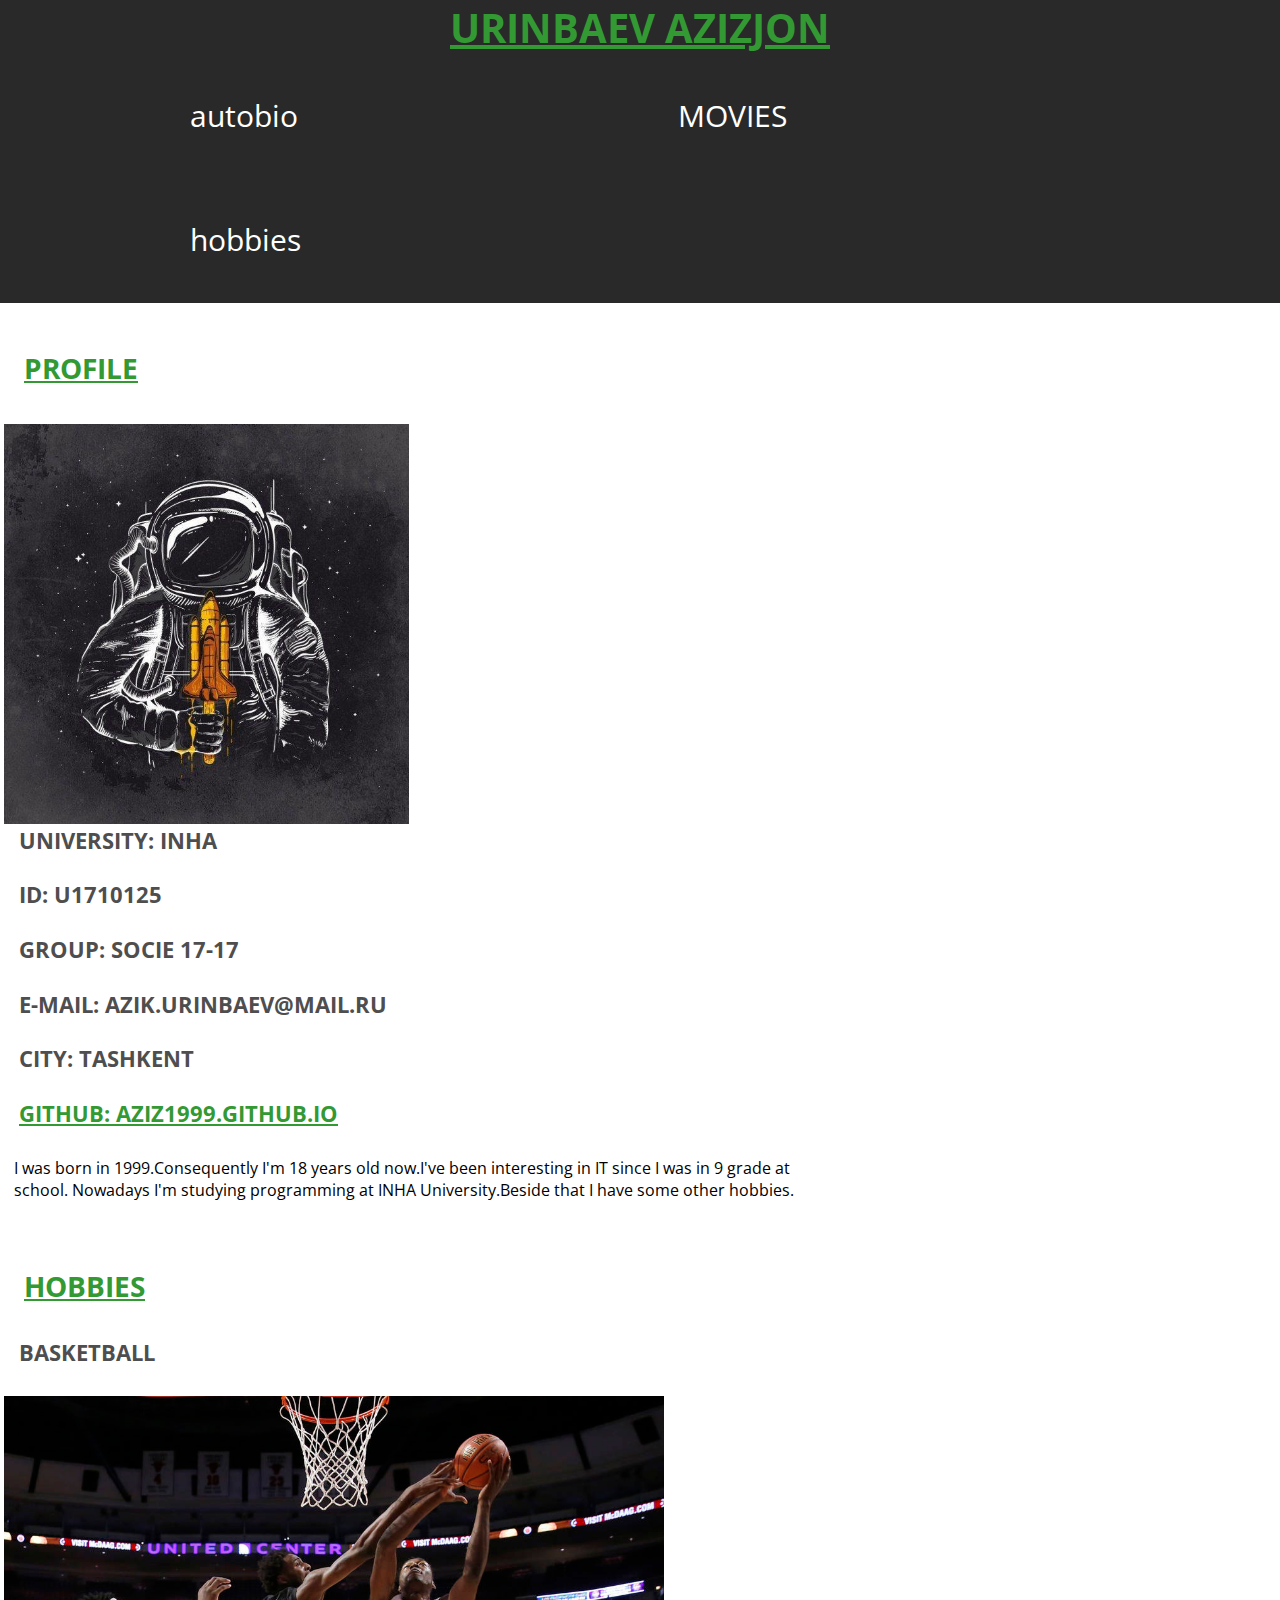
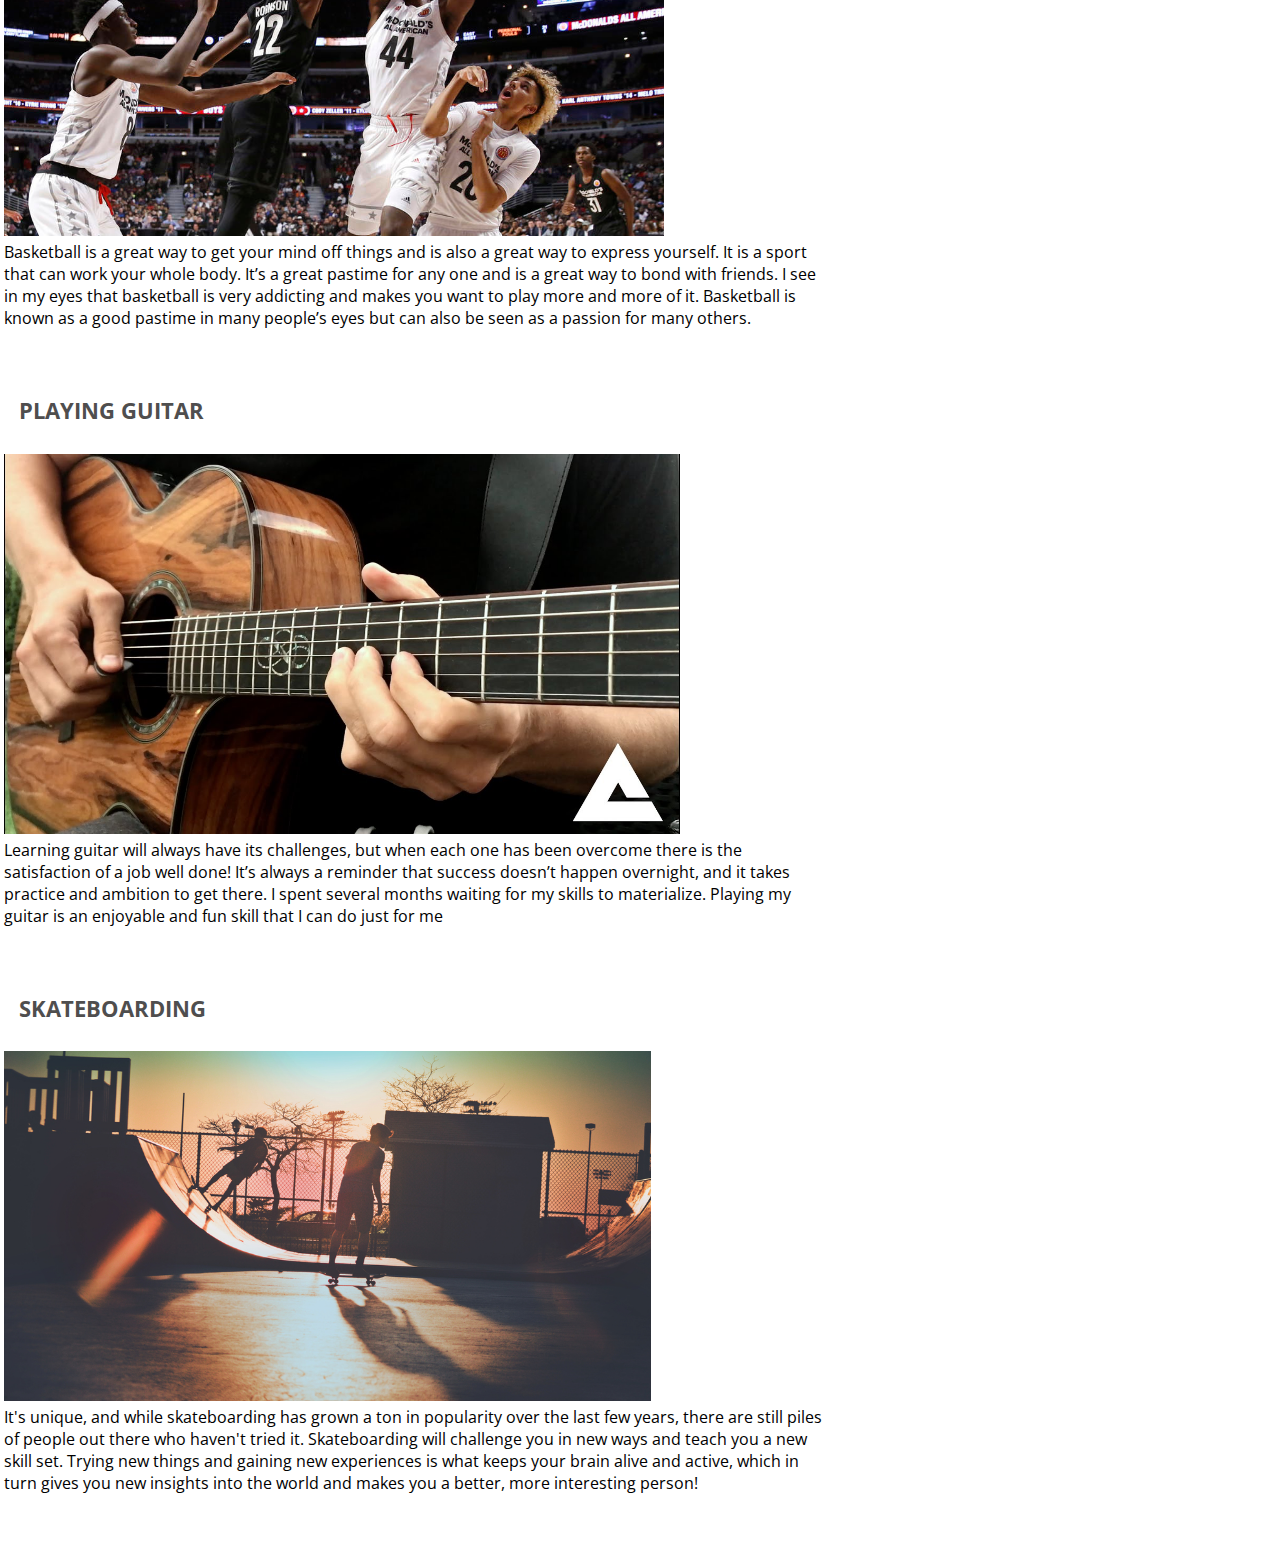
<file: index.html>
﻿<!DOCTYPE html>
<html>	
<head>
<meta charset="UTF-8">
<link rel="stylesheet" type="text/css" href="style.css">
<link href="https://fonts.googleapis.com/css?family=Open+Sans" rel="stylesheet">
<title>AboutMe</title>
</head>
<body>
	<header>
		<h1><a href="index.html">URINBAEV AZIZJON</a></h1>
	</header>
	<header>
		<div class="center-blok">
		<nav>
			<ul class="menu">
				<li><a href="#profile">autobio</a></li>
				<li><a href="movie.html">MOVIES</a>
				<li><a href="#hobbie">hobbies</a></li>
			</ul>
		</nav>	
		</div>
	</header>

		<div class="content">
		<main>
			<div class="pro">
			<article>
				<h2><a name="profile">profile</a></h2>
				<img src="images/ava.jpg" style="height: 400px;">
				<h3>University: INHA</h3>
				<h3>ID: U1710125</h3>
				<h3>Group: SOCIE 17-17</h3>
				<h3>E-mail: azik.urinbaev@mail.ru</h3>
				<h3>City: Tashkent</h3>
				<h3><a href="https://github.com/azikurinbaev99/aziz1999.github.io">Github: aziz1999.github.io</a></h3>
				<p>I was born in 1999.Consequently I'm 18 years old now.I've been interesting in IT since I was in 9 grade at school. Nowadays I'm studying programming at INHA University.Beside that I have some other hobbies.                         </p>

			</article>
            </div>
            <div class="basktel">
			<article>
				<h2><a name="hobbie">hobbies</a></h2>
				<h3>basketball</h3>
					<img src="images/basketball.jpg" style="height: 440px;">
				<p>Basketball is a great way to get your mind off things and is also a great way to express yourself. It is a sport that can work your whole body. It’s a great pastime for any one and is a great way to bond with friends. I see in my eyes that basketball is very addicting and makes you want to play more and more of it. Basketball is known as a good pastime in many people’s eyes but can also be seen as a passion for many others.</p> 

			</article>
		    </div>
		    <div class="guitar">
			<article>
				<h3>playing guitar</h3>
					<img src="images/guitar.jpg" style="height: 380px;">
				<p>Learning guitar will always have its challenges, but when each one has been overcome there is the satisfaction of a job well done! It’s always a reminder that success doesn’t happen overnight, and it takes practice and ambition to get there. I spent several months waiting for my skills to materialize. Playing my guitar is an enjoyable and fun skill that I can do just for me</p> 

			</article>
			</div>
			<div>
			<article>
				<h3> skateboarding </h3>
					<img src="images/skateboarding.jpeg" style="height: 350px;">
				<p>It's unique, and while skateboarding has grown a ton in popularity over the last few years, there are still piles of people out there who haven't tried it. Skateboarding will challenge you in new ways and teach you a new skill set. Trying new things and gaining new experiences is what keeps your brain alive and active, which in turn gives you new insights into the world and makes you a better, more interesting person!</p>
			</article>
		    </div>
		</main>
	</div>
</body>
</html>
</file>
<file: style.css>
/* --------------- reset.css --------------- */
html, body, div, span, h1, h2, h3, h4, h5, h6, p, em, img, strong, sub, sup, b, u, i,  dl, dt, dd, ol, ul, li, fieldset, form, label, table, tbody, tfoot, thead, tr, th, td, article, aside, canvas, details, figcaption, figure, footer, header, hgroup, menu, nav, section, summary, time, mark, audio, video {
	margin: 0;
	padding: 0;
	border: 0;
	outline: 0;                              
	vertical-align: baseline;         
	background: transparent;      
	font-size: 100%;                     
}
a {                                      	     
	margin:0;
	padding:0;
	font-size:100%;
	vertical-align:baseline;
	background:transparent;
	outline:none;
}
table {						
	border-collapse: collapse; 
	border-spacing: 0;
}
td, td img {
	vertical-align: top;		
}
input, select, button, textarea {
	margin: 0; 				 
	font-size: 100%; 			
	outline: none;
}
input[type="text"], input[type="password"], textarea {
	padding: 0; 			
}
input[type="checkbox"] { 		
	vertical-align: bottom;
}
input[type="radio"] {
	vertical-align: text-bottom;
}
sub {
	vertical-align: sub;
	font-size: smaller;
}
sup {
	vertical-align: super;
	font-size: smaller;
}
article, aside, details, figcaption, figure, footer, header, hgroup, menu, nav, section {
	display:block;
}
nav ul {
	 list-style:none;
}
html {
	min-height:100%;
}
body {
	margin-left: auto;
    margin-right: auto;
	color: #000;
	text-align: left;
	font-size: 1em; 
	min-height:100%;
	font-family: 'Open Sans', sans-serif;
}
a, a:visited {
	color: #339933;
	text-decoration: underline;
}
a:hover {
	color: #339933;
	text-decoration:none;
}
a:focus, a:active {
	color: #339933;
	text-decoration: underline;
}
h4, h5, h6{
	font-weight:normal;
}
img{

	max-width:100%;
}
.clr{
	clear:both;
}
.clearfix:after {
    clear: both;
    content: "";
    display: table;
}

h1{
	text-align: center;
	font-size: 40px;
}
header{
	background:#292929; 
	overflow:hidden;
}
.menu li{
	float: left;
}
.menu li a{
	float: left;
	color:#fff; 
	font-weight: 1000px;
	font-size: 30px;
	text-decoration: none; 
	padding: 40px 190px; 
	display:block;
	border-bottom: 3px solid #292929; 
}
.menu li a:hover{
	color:#58c93a; 
	border-bottom: 3px solid #58c93a; 
}
.content{
	display: block;
    border-left: 4px solid #e1e0e0; 
	border-right: 4px solid #e1e0e0;
	margin-right: auto;
	margin-left: auto;
}
h3{
	text-align: left;
	font-size: 1.5em;
	font-weight: bold;
}
main{
	float: left;
	width: 65%; 
	margin-top: 50px;
}
.pro p{
	margin: 10px;
}
.pro article{
	margin-bottom: 70px;
}
article{
     margin-bottom: 70px;
}
article>h2{
	font-size: 1.75em; 
	text-transform: uppercase; 
	font-weight: bold; 
	line-height: 1.1; 
	margin: 0 0 40px 20px; 
	color: #4f4e4e;
}
article>h3{
	font-size: 1.4em; 
	text-transform: uppercase; 
	font-weight: bold; 
	line-height: 1.1; 
	margin: 0 0 30px 15px; 
	color: #4f4e4e;
}
}
article>p{
	margin: 0 0 25px 20px;
	line-height: 1.3;
	font-size: 100px;
}
#movie{
	padding: 200px;
}
</file>
